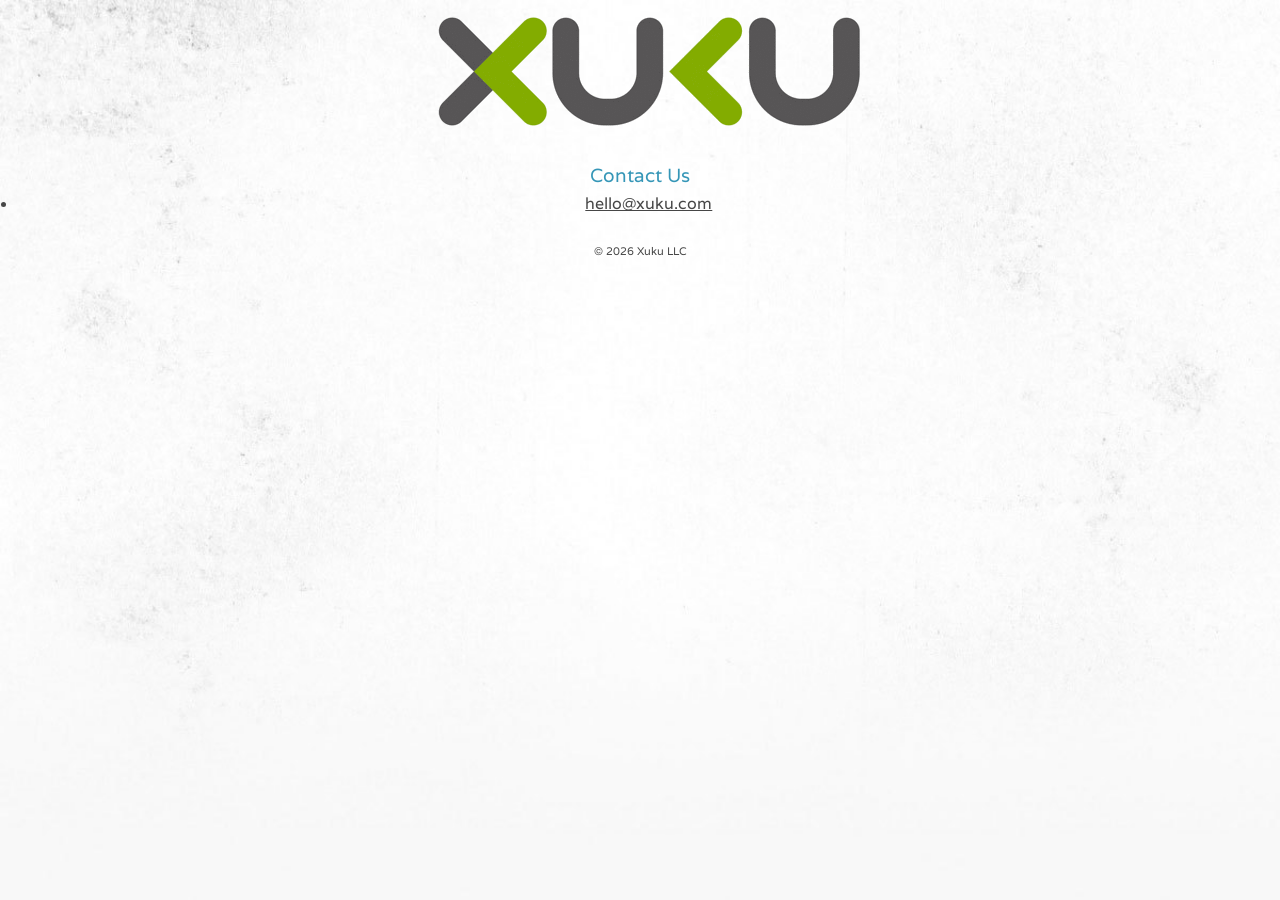
<file: index.html>
<!DOCTYPE html>
<html>
<head>
  <title>Xuku LLC</title>
  <meta name="description" content="" />
  <meta name="keywords" content="" />
  <meta name="viewport" content="width=device-width, initial-scale=1, maximum-scale=1" />
  <link href="public/xuku.css" rel="stylesheet" type="text/css" />
</head>
<body>
  <h1><img alt="Xuku" src="public/xuku.gif"></h1>
  <h3>Contact Us</h3>
  <ul>
    <li itemprop="email">
      <a href="mailto:hello@xuku.com" target="_blank">hello@xuku.com</a>
    </li>
  </ul>
  <footer>
    &#169; <script type="text/javascript">var year = new Date();document.write(year.getFullYear());</script> Xuku LLC
  </footer>
</body>
</html>
</file>
<file: public/xuku.css>
/*
-------------------
Custom CSS Setting
-------------------
*/

* {
  margin: 0;
  padding: 0;
  outline: 0
}
a {
  color: inherit
}
a:hover {
  text-decoration: none
}
img, a img {
  border: 0;
  vertical-align: bottom
}
h1 {
  line-height: 1.1em;
  margin-bottom: 0.3em
}
h2 {
  line-height: 1.2em
}
h3 {
  line-height: 1.3em;
  margin-bottom: 0.2em;
  font-size: 1.2em
}
h6 {
  font-family: "Open Sans", arial, helvetica, sans-serif;
  font-size: 14px;
  font-weight: 400
}
p {
  line-height: 1.6em;
  margin-bottom: 1.5em
}
fieldset {
  border: 0
}
label {
  font-weight: 600;
  vertical-align: middle;
  display: inline-block
}
input[type="text"], input[type="password"], textarea {
  font-size: 14px;
  font-family: arial, helvetica, sans-serif;
  color: #777;
  line-height: 1.5em;
  background-color: #fff;
  width: 94%;
  padding: 5px;
  border: 1px solid #acacac;
  display: inline-block
}
input {
  vertical-align: middle
}
textarea {
  vertical-align: top;
  min-height: 50px
}
input[type="text"]:focus, input[type="password"]:focus, textarea:focus {
  color: #191919
}
select {
  color: #191919;
  vertical-align: middle;
  display: inline-block
}
article, header, nav, section, footer, aside {
  display: block
}
table {
  width: 100%;
  border: 0;
  padding: 0;
  border-collapse: collapse;
  text-align: left
}
body {
  font-size: 14px;
  font-family: arial, helvetica, sans-serif;
  color: #000;
  text-align: center
}
ul, ol {
  line-height: 1.6em;
  padding-left: 1.1em;
  margin-bottom: 1em
}
:focus {
  outline: none
}
::selection {
  background-color: #000;
  text-shadow: none;
  color: #fff
}
::-moz-selection {
  background-color: #000;
  text-shadow: none;
  color: #fff
}
::-webkit-selection {
  background-color: #000;
  text-shadow: none;
  color: #fff
}
.field_with_errors {
  display: inline
}
html, body {
  width: 100%;
  min-height: 100%;
  min-width: 984px
}
body {
  background-image: none;
  background-position: center top;
  background-repeat: repeat
}
article {
  text-align: left;
  width: 450px;
  padding: 25px 30px;
  margin: 25px auto;
  position: relative
}
header {
  margin-bottom: 22px
}
h1, h2, h3 {
  font-weight: normal
}
.main_content {
  width: 505px;
  float: left
}
.sidebar {
  width: 290px;
  float: right
}
footer {
  font-size: 11px;
  padding-top: 1em;
  clear: both;
  overflow: hidden
}
.text_areas {
  margin-bottom: 2em
}
.services {
  margin-bottom: 2em
}
.buttons {
  margin-bottom: 2em
}
.call_to_action_button {
  font: bold 18px/42px arial, helvetica, sans-serif;
  text-align: center;
  text-decoration: none;
  color: #333;
  text-shadow: 1px 1px 0 #fbfbfb;
  background: url("/assets/pages/show/button-general.png") left top repeat-x;
  height: 42px;
  padding: 0 20px;
  border: 1px solid #b5b5b5;
  -webkit-border-radius: 7px;
  -moz-border-radius: 7px;
  border-radius: 7px;
  display: inline-block;
  overflow: hidden;
  max-width: 90%
}
.call_to_action_button:hover {
  background-position: left -52px
}
.call_to_action_button:active {
  background-position: left -104px;
  border-width: 1px 2px 1px 2px;
  padding-left: 19px;
  padding-right: 19px
}
.contact_sections {
  margin-bottom: 2em
}
.contact_sections ul {
  list-style: none;
  padding-left: 0;
  margin-bottom: 0
}
.contact_sections .map {
  margin-top: 1em;
  display: block
}
.embeds {
  margin-bottom: 2em
}
.embeds iframe {
  max-width: 100%
}
.hours {
  margin-bottom: 2em
}
.hours ul {
  list-style: none;
  padding-left: 0;
  margin-bottom: 0
}
.hours li strong {
  margin-right: 3px
}
.social_buttons {
  margin-bottom: 2em
}
.social_buttons a {
  vertical-align: middle;
  margin-right: 5px;
  margin-bottom: 8px;
  width: 32px;
  height: 32px;
  display: inline-block;
  overflow: hidden
}
.social_buttons a img {
  margin-top: 0
}
.social_buttons a:hover img {
  margin-top: -65px
}
.like_buttons {
  margin-top: 10px;
  overflow: hidden
}
.like_buttons iframe, .fb-like, .like_buttons span, .like_buttons div {
  vertical-align: top !important
}
span.IN-widget a {
  vertical-align: baseline;
  width: auto
}
.fb_reset {
  display: inline-block
}
.contact_form_fields, .newsletters {
  margin-bottom: 2em
}
.xuku_form fieldset {
  font-family: inherit;
  font-size: inherit;
  background-color: transparent;
  margin-bottom: 10px;
  border: 0;
  -moz-border-radius: 0;
  -webkit-border-radius: 0;
  border-radius: 0
}
.xuku_form label {
  text-transform: inherit;
  color: inherit;
  margin-bottom: 2px;
  display: block
}
.xuku_input {
  max-width: 225px
}
textarea.xuku_input {
  max-width: 400px;
  height: 100px
}
.newsletters input[type="text"] {
  line-height: 20px;
  padding: 4px 5px;
  width: 62%;
  height: 20px;
  margin-right: 5px
}
.xuku_form_actions {
  padding-top: 5px
}
.xuku_submit {
  font: bold 13px arial, helvetica, sans-serif;
  text-shadow: 1px 1px 0 #eaeaea;
  color: #333;
  cursor: pointer;
  vertical-align: middle;
  background: #fff url("/assets/pages/button-general.png?1") left top repeat-x;
  box-shadow: inset 0 1px 0 0 #fff;
  padding: 5px 10px;
  border: 1px solid #a0a0a0;
  -webkit-border-radius: 3px;
  -moz-border-radius: 3px;
  border-radius: 3px;
  display: inline-block
}
.xuku_submit:hover {
  color: #191919;
  background-position: left -32px
}
.xuku_submit:active {
  background-position: left top;
  box-shadow: inset;
  padding-top: 6px;
  padding-bottom: 4px
}
.xuku_comments {
  display: none;
  opacity: 0;
  filter: alpha(opacity=0)
}
.xuku_comments label {
  display: none
}
.xuku_comments input {
  display: none
}
.galleries {
  margin-bottom: 2em
}
.galleries h3 {
  margin-bottom: 0.5em
}
.galleries img {
  vertical-align: top;
  margin-right: 5px;
  margin-bottom: 10px;
  max-width: 100%;
  display: inline-block
}
.thumbnails img {
  vertical-align: top;
  cursor: pointer;
  max-width: 137px
}
.gallery_slideshow {
  text-align: center;
  vertical-align: middle;
  width: 100%;
  position: relative;
  overflow: hidden
}
.gallery_slideshow span {
  vertical-align: middle;
  opacity: 0;
  filter: alpha(opacity=0);
  height: 100%;
  margin-left: -8px;
  display: inline-block;
  -webkit-transition: opacity 0.15s ease-out;
  -moz-transition: opacity 0.15s ease-out;
  -o-transition: opacity 0.15s ease-out;
  transition: opacity 0.15s ease-out
}
.gallery_slideshow:hover span {
  opacity: 1;
  filter: alpha(opacity=100)
}
.gallery_slideshow img {
  cursor: default;
  vertical-align: middle;
  opacity: 1;
  filter: alpha(opacity=100);
  max-width: 100%;
  margin-right: 0;
  margin-bottom: 0
}
.download_sections {
  line-height: 1.6em;
  margin-bottom: 2em
}
.products, .paypal_buttons {
  margin-bottom: 2em
}
.products img, .paypal_buttons img {
  max-width: 100%;
  margin-bottom: 10px
}
.products p, .paypal_buttons p {
  margin-bottom: 1em
}
.paypal_buttons .xuku_input {
  max-width: 125px
}
.badge {
  margin-top: 2em
}
.social_feeds {
  margin-bottom: 2em
}
.social_feeds ul {
  list-style: none;
  padding-left: 0
}
.social_feeds li {
  margin-bottom: 1em
}
.social_feeds li p {
  margin-bottom: 0
}
.social_feeds li p a {
  text-decoration: none
}
.social_feeds time {
  font-size: 80%
}
.social_feeds time a {
  text-decoration: none;
  opacity: 0.9;
  filter: alpha(opacity=90)
}
.social_feeds time a:hover {
  opacity: 1;
  filter: alpha(opacity=100)
}
.promotions {
  margin-bottom: 2em
}
.promotions .fb-like-box {
  margin-bottom: 1.5em
}
.promotions .note {
  font-size: 80%;
  margin-top: 1.5em
}
.script_embeds {
  margin-bottom: 2em
}
.script_embeds td {
  padding-bottom: 5px
}
.script_embeds td select, .script_embeds td input[type="text"] {
  margin-bottom: 10px
}
.ui-widget-overlay {
  background: #000;
  opacity: 0.6;
  filter: alpha(opacity=60);
  width: 100%;
  height: 100%;
  top: 0;
  left: 0;
  position: absolute
}
.ui-dialog {
  font-family: Arial, Helvetica, sans-serif;
  background: #000;
  max-width: 100%;
  position: absolute
}
.ui-dialog-titlebar {
  font-size: 11px;
  color: #848584;
  line-height: 13px;
  right: 6px;
  top: 10px;
  width: 30px;
  height: 25px;
  position: absolute;
  z-index: 2
}
.ui-dialog-title {
  display: none
}
.ui-dialog-titlebar-close {
  color: #fff;
  text-decoration: none;
  text-indent: -10000px;
  background: url("/assets/pages/icon-close.png") center top no-repeat;
  width: 20px;
  height: 20px;
  display: inline-block
}
.ui-dialog-titlebar-close:hover {
  color: #fff;
  text-indent: 0px;
  background-position: center -20px
}
.ui-dialog-content {
  text-align: center;
  padding: 10px;
  max-height: 100%;
  position: relative;
  overflow: hidden;
  z-index: 1
}
.image_gallery ul {
  line-height: inherit;
  list-style: none;
  padding-left: 0;
  margin-bottom: 0
}
.image_gallery li {
  position: relative
}
.image_gallery li h4 {
  color: #fff;
  font-size: 14px;
  font-weight: normal;
  line-height: 1.3em;
  margin-top: 10px
}
.image_gallery li img {
  vertical-align: middle;
  cursor: pointer;
  max-width: 100%;
  max-height: 100%
}
.previous_image, .next_image {
  text-align: left;
  text-indent: -100000px;
  opacity: 0.7;
  filter: alpha(opacity=7);
  background-image: url("/assets/pages/arrows-gallery-pagination.png");
  background-repeat: no-repeat;
  background-color: transparent;
  width: 40px;
  height: 100%;
  top: 0;
  position: absolute;
  -webkit-transition: opacity 0.1s ease-out;
  -moz-transition: opacity 0.1s ease-out;
  -o-transition: opacity 0.1s ease-out;
  transition: opacity 0.1s ease-out
}
.previous_image {
  background-position: left center;
  left: 0
}
.next_image {
  background-position: right center;
  right: 0
}
.previous_image:hover, .next_image:hover {
  opacity: 1;
  filter: alpha(opacity=100)
}
.done_loader {
  font-size: 13px;
  line-height: 28px;
  color: #333;
  vertical-align: middle;
  background: #dbdbdb url("/assets/pages/icon-done-loader.gif") 5px center no-repeat;
  height: 28px;
  padding: 0 10px 0 30px;
  margin-right: 10px;
  border: 1px solid #bbb;
  -webkit-border-radius: 3px;
  -moz-border-radius: 3px;
  border-radius: 3px;
  display: inline-block
}
.notice {
  text-align: center;
  color: #fff;
  font-size: 15px;
  font-family: arial, helvetica, sans-serif;
  text-align: center;
  opacity: 0.9;
  filter: alpha(opacity=90);
  width: 100%;
  top: 0;
  left: 0;
  padding: 10px 0;
  position: fixed;
  z-index: 10
}
.success {
  background-color: #000
}
.error {
  background-color: #c93100
}
.notice p {
  text-align: left;
  width: 835px;
  margin: 0 auto;
  padding: 0 10px
}
.notice .ignore {
  text-indent: -10000px;
  text-align: left;
  background: url("/assets/pages/icon-ignore.gif") center center no-repeat;
  width: 22px;
  height: 22px;
  left: 50%;
  margin-left: 470px;
  top: 12px;
  position: absolute
}

/* vietnamese */

@font-face {
  font-family: 'Rokkitt';
  font-style: normal;
  font-weight: 400;
  src: local('Rokkitt Regular'), local('Rokkitt-Regular'), url(https://fonts.gstatic.com/s/rokkitt/v11/e_TRT4jGdqu6YKlG5BuNHFKPGs1ZzpMvnHX-7fPOuAc.woff2) format('woff2');
  unicode-range: U+0102-0103, U+1EA0-1EF9, U+20AB;
}

/* latin-ext */

@font-face {
  font-family: 'Rokkitt';
  font-style: normal;
  font-weight: 400;
  src: local('Rokkitt Regular'), local('Rokkitt-Regular'), url(https://fonts.gstatic.com/s/rokkitt/v11/F3f_6RYYWODrOsA0Vf2qBVKPGs1ZzpMvnHX-7fPOuAc.woff2) format('woff2');
  unicode-range: U+0100-024F, U+1E00-1EFF, U+20A0-20AB, U+20AD-20CF, U+2C60-2C7F, U+A720-A7FF;
}

/* latin */

@font-face {
  font-family: 'Rokkitt';
  font-style: normal;
  font-weight: 400;
  src: local('Rokkitt Regular'), local('Rokkitt-Regular'), url(o9LMKUV9IIiOIghfS6ZGbALUuEpTyoUstqEm5AMlJo4.woff2) format('woff2');
  unicode-range: U+0000-00FF, U+0131, U+0152-0153, U+02C6, U+02DA, U+02DC, U+2000-206F, U+2074, U+20AC, U+2212, U+2215;
}

/* latin-ext */

@font-face {
  font-family: 'Varela';
  font-style: normal;
  font-weight: 400;
  src: local('Varela'), url(https://fonts.gstatic.com/s/varela/v7/nHkoHFu6nEdS6p03xSWTUn-_kf6ByYO6CLYdB4HQE-Y.woff2) format('woff2');
  unicode-range: U+0100-024F, U+1E00-1EFF, U+20A0-20AB, U+20AD-20CF, U+2C60-2C7F, U+A720-A7FF;
}

/* latin */

@font-face {
  font-family: 'Varela';
  font-style: normal;
  font-weight: 400;
  src: local('Varela'), url(kKS1_dskIMPqTNSaCaajmOvvDin1pK8aKteLpeZ5c0A.woff2) format('woff2');
  unicode-range: U+0000-00FF, U+0131, U+0152-0153, U+02C6, U+02DA, U+02DC, U+2000-206F, U+2074, U+20AC, U+2212, U+2215;
}

/*
-------------------
Custom Theme Styles
-------------------
*/

h1 {
  font-family: Rokkitt, serif;
  font-weight: 400;
  color: #000000;
  font-size: 62px;
}
h1 img {
  max-width: 100%;
}
h2, h3 {
  font-family: Varela, sans-serif;
  font-weight: normal;
  color: #3596B7;
}
h2 {
  font-size: 27px;
}
body {
  color: #464646;
  font-family: Varela, sans-serif;
  font-weight: normal;
  font-size: 16px;
  background-color: #FBFBFB;
  background-image: url('bg.jpg');
  background-repeat: repeat;
  background-attachment: fixed;
  background-size: cover;
  -moz-background-size: cover;
  -webkit-background-size: cover;
}
article {
  background-color: rgba(255, 255, 255, 0.0);
  width: 650px;
  /*float: none;*/
}

/*
--------------
MOBILE STYLES
--------------
*/


/* Computer and Mobile, decrement 1 */

@media screen and (max-width: 1024px) {
  /* When browser shrinks to 1024 */
  html, body {
    font-size: 18px;
    min-width: 0;
  }
  h1 {
    font-size: 92px;
  }
  h2 {
    font-size: 44px;
  }
  article {
    width: auto;
    margin: 30px;
    float: none;
  }
  .main_content, .page_wide .main_content {
    width: 64%;
  }
  .sidebar, .page_wide .sidebar {
    width: 33%
  }
}

/* Computer and Mobile, decrement 2 */

@media screen and (max-width: 768px) {
  /* When browser shrinks to 768px */
  html, body {
    font-size: 20px;
  }
  h1 {
    font-size: 105px;
  }
  h2 {
    font-size: 55px;
  }
  .main_content, .sidebar, .page_wide .main_content, .page_wide .sidebar {
    width: auto;
    float: none;
  }
}

/* iPhones and iPads */

@media screen and (max-device-width: 1024px) {
  html, body {
    font-size: 15px;
    min-width: 0;
  }
  h1 {
    font-size: 52px;
  }
  h2 {
    font-size: 26px;
  }
  article {
    width: auto;
    margin: 15px;
    padding: 15px;
    float: none;
  }
  .main_content, .sidebar {
    width: auto;
    float: none;
  }
  .newsletters input[type="text"], input[type="text"], input[type="password"], textarea.xuku_input {
    width: 95%;
    max-width: none;
    height: auto;
    margin-right: 0;
    margin-bottom: 10px;
  }
  textarea.xuku_input {
    height: 150px;
  }
  .fb_reset {
    display: none;
    !important;
    /* This was causing extra left/right scrolling */
  }
}

/* iPhones and iPads landscape */

@media screen and (max-device-width: 1024px) and (orientation: landscape) {
  .image_gallery li img {
    height: 250px;
  }
}

/* iPad */

@media only screen and (min-device-width: 768px) and (max-device-width: 1024px) {
  html, body {
    font-size: 20px;
  }
  h1 {
    font-size: 92px;
  }
  h2 {
    font-size: 57px;
  }
  article {
    margin: 30px;
    padding: 30px;
  }
  .image_gallery li img {
    height: auto;
  }
}

/* iPad portrait */

@media only screen and (min-device-width: 768px) and (max-device-width: 1024px) and (orientation: portrait) {
  .newsletters input[type="text"], input[type="text"], input[type="password"], textarea.xuku_input {
    width: 55%;
    margin-bottom: 0;
  }
  textarea.xuku_input {
    width: 75%;
  }
}

/* iPad landscape */

@media only screen and (min-device-width: 768px) and (max-device-width: 1024px) and (orientation: landscape) {
  .main_content {
    width: 64%;
    float: left;
  }
  .main_content .newsletters input[type="text"], input[type="text"], input[type="password"], textarea.xuku_input {
    width: 55%;
    margin-bottom: 0;
  }
  .main_content textarea.xuku_input {
    width: 75%;
  }
  .sidebar {
    width: 33%;
    float: right;
  }
}
</file>
